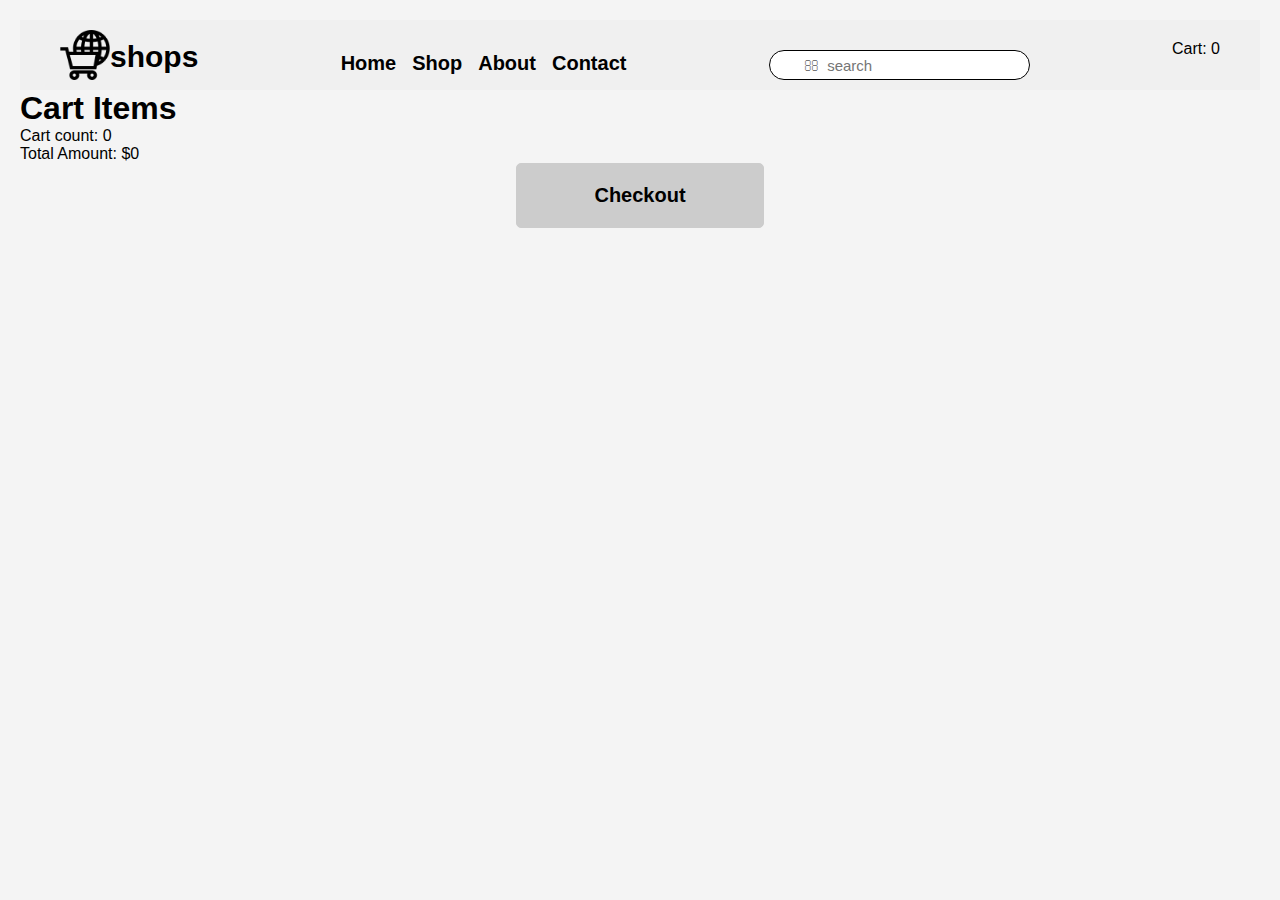
<file: cart.html>
<!DOCTYPE html>
<html lang="en">
<head>
    <meta charset="UTF-8">
    <meta name="viewport" content="width=device-width, initial-scale=1.0">
    <title>Cart Items</title>
    <link rel="stylesheet" href="style.css">
    <style>
        body {
            font-family: Arial, sans-serif;
            margin: 20px;
            background-color: #f4f4f4;
        }
        .cart-item {
            border: 1px solid #ccc;
            padding: 15px;
            margin: 10px 0;
            background: white;
            display: flex;
            justify-content: space-between;
            align-items: center;
        }
        .cart-item h2 {
            margin: 0 0 10px;
            font-size: 18px;
        }
        .cart-item p {
            margin: 5px 0;
        }
        .cart-controls {
            display: flex;
            align-items: center;
        }
        .quantity-btn {
            padding: 5px 10px;
            margin: 0 5px;
            cursor: pointer;
            background-color: #007bff;
            color: white;
            border: none;
            border-radius: 3px;
        }
        .remove-btn {
            padding: 5px 10px;
            background-color: #dc3545;
            color: white;
            border: none;
            border-radius: 3px;
            cursor: pointer;
        }
    </style>
</head>
<body>
    <nav>
        <div class="icon">

            <img src="img/icon.png" alt="" class="logo">
            <p>shops</p>
        </div>
        <div class="menu">
            <ul>
                    <li>
                        <a href="index.html">
                            Home
                        </a>
                    </li>
                    <li>
                        <a href="product.html">
                            Shop
                        </a>
                    </li>
                    <li>
                        <a href="#">
                            About
                        </a>
                    </li>
                    <li>
                        <a href="checkout.html">
                            Contact
                        </a>
                    </li>
            </ul>
        </div>
            <input type="text" placeholder=" &#xF002;  search " style="font-family:Arial, FontAwesome" >
         <div class="shop">

             <i class=" cart fa-solid fa-cart-shopping"></i>
             <p>Cart: <span id="cart-count">0</span></p>
         </div>

    </nav>
    <h1>Cart Items</h1>
    <p>Cart count: <span id="cart-count">0</span></p>
    <div id="cart-items"></div>

    <p>Total Amount: $<span class="total_amount">0</span></p>

    <a href="checkout.html" style="display: flex; justify-content: center; padding: 20px; border: 1px solid #ccc; border-radius: 5px;background-color: #ccc;width: 20%;margin: auto;"> Checkout</a>

    <script src="cart.js"></script>
    <script src="script.js"></script>
    <script src="product.js"></script>
</body>
</html>
</file>
<file: style.css>
*{
    padding: 0;
    margin: 0;
    border: 0;
    box-sizing: border-box;
    font-family: "Space Grotesk", sans-serif;
}
nav{
    display: flex;
    justify-content: space-between;
    padding: 10px 40px;
    background-color: #F0F0F0 ;
}
.icon{
    display: flex;
}
.icon p{
    margin-top: 10px;
    font-size: 30px;
    font-weight: 900;
}
.logo{
    width: 50px;
    height: 50px;
}
.menu{
    display: flex;
    gap: 1rem;
    text-align: center;
    margin-top: 10px;
}
.shop{
    margin-top: 10px;
}
ul{
    display: flex;
    gap: 1rem;
}
li{
    list-style: none;
    padding-top: 12px;
}
a{
    text-decoration: none;
    color:#000000;
    font-size: 20px;
    font-weight: 900;
}
.search{
    display: flex;
    border: 1px solid;
    padding: 10px;
    border-radius: 2px;
}
nav input{
    border-radius: 2rem;
    padding: 5px 30px;
    height: 30px;
    font-size: 15px;
    border: 1px solid black;
    margin-top: 20px;
}
.search .serc{
    background-color: gray;
    border-radius: 1rem;
    padding: 10px;
}
.search i{
    margin-top: 20px;
}
nav i{
    font-size:40px;
    text-align: center;
}
.hero img{ 
    width: 100%;
    height: 70vh;
    overflow: hidden;
}
.features h1{
    margin-top: 30px;
}
.products{
    display: grid;
    grid-template-columns:repeat(auto-fit, minmax(15rem, 1fr));
    gap: 1rem;
}
.product--content{
    padding: 0.2rem 0;
}
.product{
    display: flex;
    flex-direction: column;
    justify-content: center;
    border: 1px solid #ccc;
    padding: 20px;
    text-align: center;                                                                                                                                                                                                                                                                                                                                                                                                                                                                                                                                                                                                                                                                                                                                                                                                                                                                                                                                                                                                                                                                                                                                                                                                                                                                                      
}
.product img{
    width: 50%;
    /* height: 20px; */
    justify-self: center;
}
.product--title,
.product-price-container,
.product--description,
.product--category{
    padding: 0.5rem 0;
}

.footer{
    background-color: #F0F0F0;
    color: black;
    display: flex;
    justify-content: space-between;
    gap: 2rem;
    padding: 10px;
}
.footer input{
    border-radius: 5px;
    padding: 10px;
}
.care{
    display: flex;
    flex-direction: column;
    padding: 20px;
    width: 100%;
}
.gt-u{
    width: 100%;
}
.sub{
    width: 100%;
}
footer{
    background-color: #F0F0F0;
    color: black;
    border-top: 1px solid black;
}
.sub h6{
    text-align: right;
}
.compl{
    background-color: black;
    color: white;
    padding: 10px 20px;
    border-radius: 5px;

}
.claim,
.term{
    text-align: right;
}

@media only screen and (max-width:720px){
    nav .menu{
        display: none !important;
    }
    nav input{
        display: none;
    }
    nav ul{
        display: none;
    }
    .footer{
        display: flex ;
        flex-direction: column;
    }
    .product{
        display: flex;
        flex-direction: column;
    }
    .care{
        justify-content: center;
        text-align: center;
    }
    .sub{
        justify-content: center;
        text-align: center;
    }
    footer{
        flex-direction: column;
    }
    .container{
        display: flex;
        flex-direction: column;
    }
}
</file>
